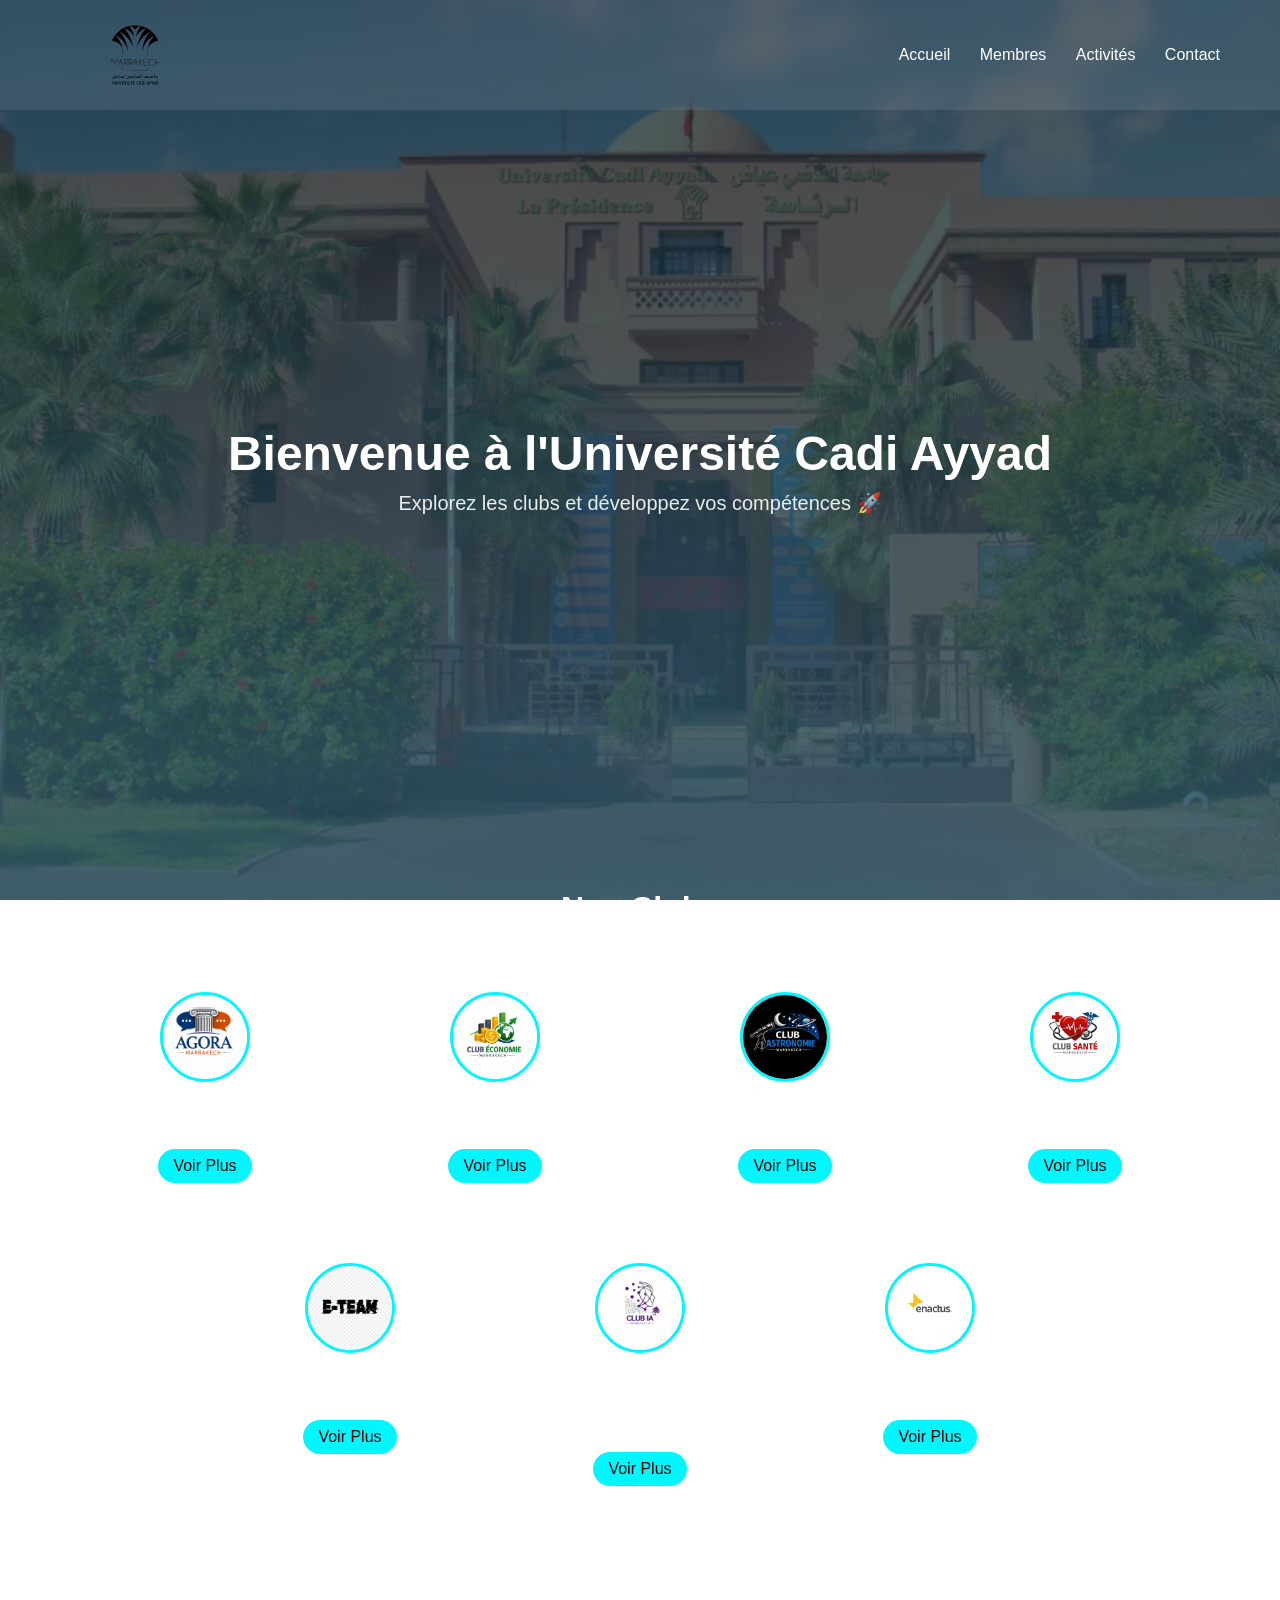
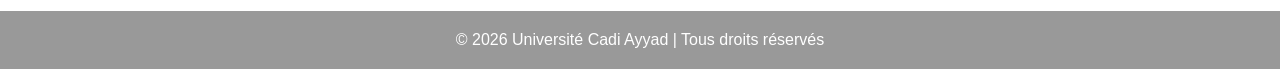
<file: index.Html>
<!DOCTYPE html>
<html lang="fr">
<head>
<meta charset="UTF-8">
<meta name="viewport" content="width=device-width, initial-scale=1.0">
<title>Clubs Universitaires - Cadi Ayyad</title>
<link rel="stylesheet" href="style.css">
</head>

<body>

<!-- NAVBAR -->
<div class="navbar">
    <img src="logo-uca.svg" class="logo">
    <div class="nav-links">
        <a href="#">Accueil</a>
        <a href="#">Membres</a>
        <a href="#">Activités</a>
        <a href="#">Contact</a>
    </div>
</div>

<!-- HERO -->
<div class="hero">
    <h1>Bienvenue à l'Université Cadi Ayyad</h1>
    <p>Explorez les clubs et développez vos compétences 🚀</p>
</div>

<!-- CLUBS -->
<section class="clubs">
    <h2>Nos Clubs</h2>

    <div class="cards">

        <div class="card">
            <img src="Agora.png">
            <h3>Agora Club</h3>
            <p>Débat et communication</p>
            <a href="#">Voir Plus</a>
        </div>

        <div class="card">
            <img src="economie.png">
            <h3>Club Économie</h3>
            <p>Finance et business</p>
            <a href="#">Voir Plus</a>
        </div>

        <div class="card">
            <img src="astro.png">
            <h3>Club Astronomie</h3>
            <p>Exploration de l’univers</p>
            <a href="#">Voir Plus</a>
        </div>

        <div class="card">
            <img src="sante.png">
            <h3>Club Santé</h3>
            <p>Bien-être et santé</p>
            <a href="#">Voir Plus</a>
        </div>

        <div class="card">
            <img src="eteam.png">
            <h3>Club E-team</h3>
            <p>Créer, innover et programmer</p>
            <a href="#">Voir Plus</a>
        </div>

        <div class="card">
            <img src="ai.png">
            <h3>Club IA</h3>
            <p>Découvre la programmation et développe des compétences en intelligence artificielle</p>
            <a href="#">Voir Plus</a>
        </div>

        <div class="card">
            <img src="enactus.jpeg">
            <h3>Enactus</h3>
            <p>Entrepreneuriat social</p>
            <a href="#">Voir Plus</a>
        </div>

    </div>
</section>

<!-- FOOTER -->
<footer>
    © 2026 Université Cadi Ayyad | Tous droits réservés
</footer>

</body>
</html>
</file>
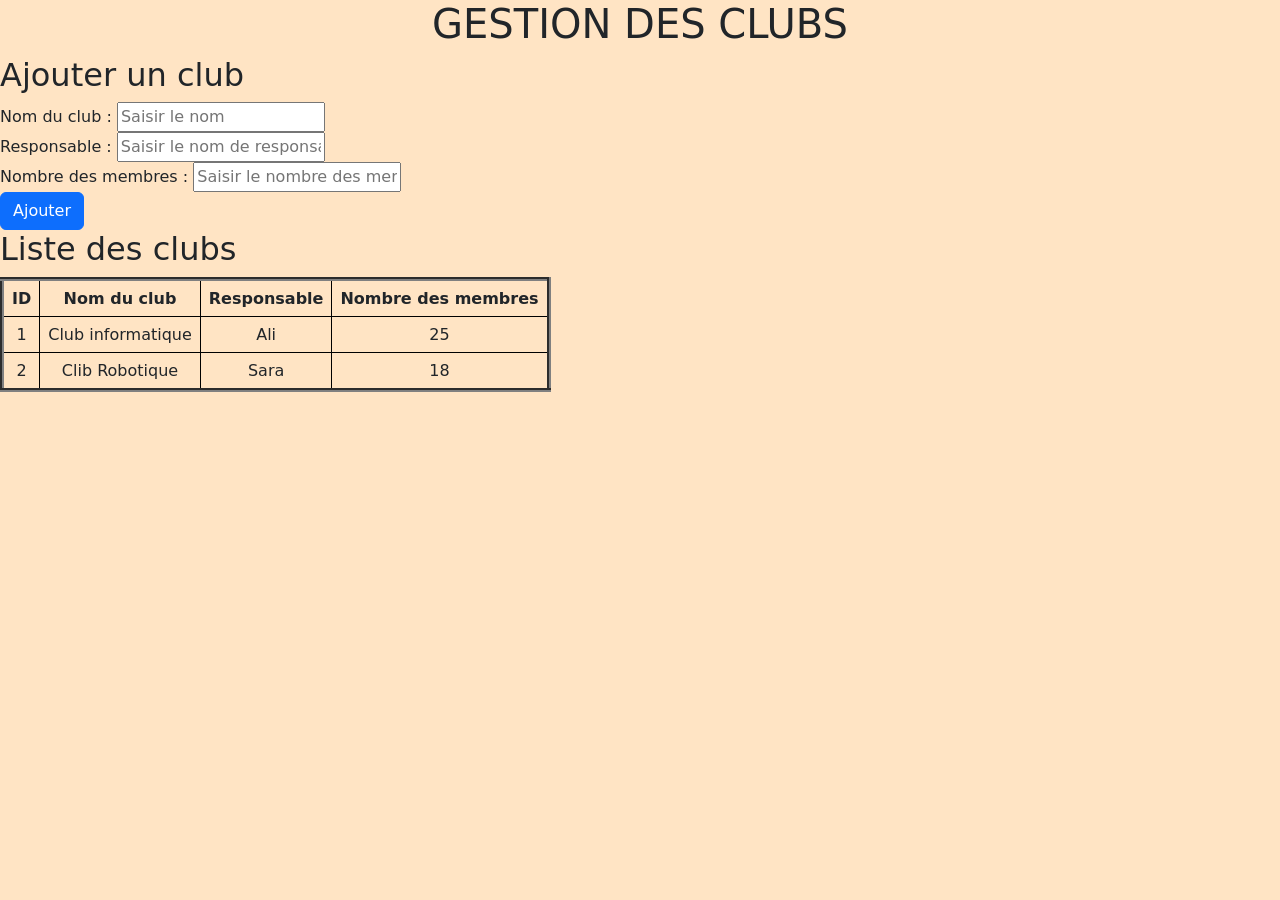
<file: gestionduclubes.html>
<html>
    <head>
        <link href="https://cdn.jsdelivr.net/npm/bootstrap@5.3.8/dist/css/bootstrap.min.css" rel="stylesheet" integrity="sha384-sRIl4kxILFvY47J16cr9ZwB07vP4J8+LH7qKQnuqkuIAvNWLzeN8tE5YBujZqJLB" crossorigin="anonymous">
        <script src="https://cdn.jsdelivr.net/npm/bootstrap@5.3.8/dist/js/bootstrap.bundle.min.js" integrity="sha384-FKyoEForCGlyvwx9Hj09JcYn3nv7wiPVlz7YYwJrWVcXK/BmnVDxM+D2scQbITxI" crossorigin="anonymous"></script>
        <style>
            table{
                border-collapse: collapse;
            }
            th,td {
                border: 1px solid black ;
                padding: 8px ;
                text-align: center;
            }
             
            body{
                background-color: bisque;
            }
        
        </style>
         </head>
    <body>
    <h1 align = "center"> GESTION DES CLUBS</h1>
    <h2> Ajouter un club</h2>
   <div> <label>Nom du club :</label>
        <input type="text" placeholder="Saisir le nom"></div>
   <div> <label> Responsable : </label>
    <input type = "text"placeholder="Saisir le nom de responsable "></div>
    <div> <label> Nombre des membres : </label>
    <input type = "text" placeholder="Saisir le nombre des membres"></div>
    <button type="button" class="btn btn-primary">Ajouter</button>
    <h2> Liste des clubs</h2>
    <table border="4">
        <tr> <th> ID</th><th> Nom du club</th><th>Responsable</th><th>Nombre des membres</th></tr>
        <tr> <td> 1</td><td> Club informatique</td><td> Ali</td> <td> 25</td></tr>
        <tr> <td> 2</td><td> Clib Robotique</td><td> Sara</td><td> 18</td></tr>
    </table>
    
    </body>
</html>
</file>
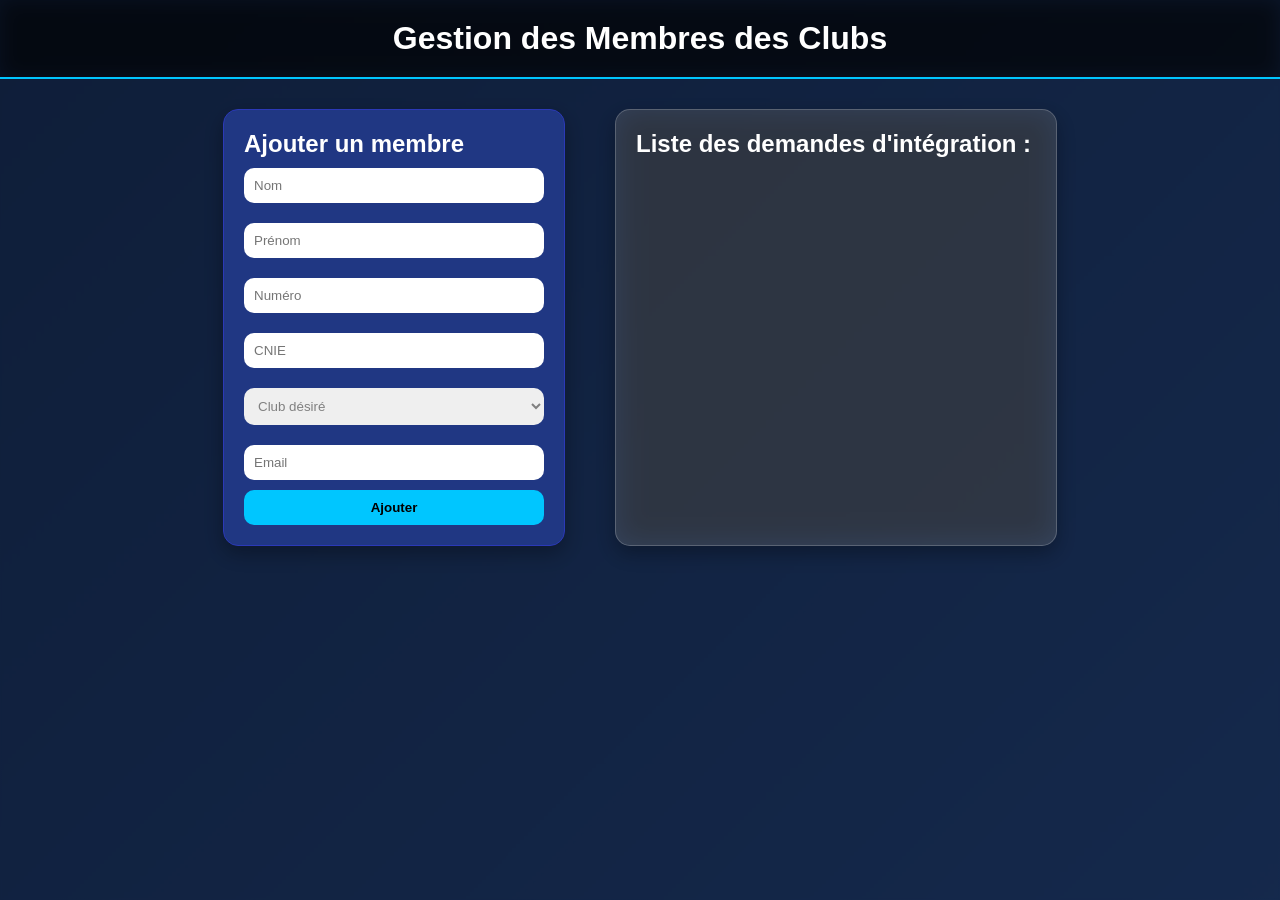
<file: members.html>
<!DOCTYPE html>
<html lang="fr">
<head>
    <meta charset="UTF-8">
    <title>Gestion des Membres</title>
    <link rel="stylesheet" href="style-members.css">
</head>
<body>

    <header>
        <h1>Gestion des Membres des Clubs</h1>
    </header>

    <div class="container">

        <div class="add-member-form">
            <h2>Ajouter un membre</h2>
            <form id="memberForm">
                <input type="text" id="nom" placeholder="Nom" required>
                <input type="text" id="prenom" placeholder="Prénom" required>
                <input type="text" id="numero" placeholder="Numéro" required>
                <input type="text" id="CNI" placeholder="CNIE" required>
                <select id="club" required>
                    <option value="" disabled selected hidden>Club désiré</option> 
                    <option value="eteam">Club E-team</option>
                    <option value="ai">Club AI</option>
                    <option value="agora">Club Agora</option>
                    <option value="economie">Club Économie</option>
                    <option value="astronomie">Club Astronomie</option>
                    <option value="enactus">Club Enactus</option>
                </select>
                <input type="email" id="email" placeholder="Email" required>
                <button type="submit">Ajouter</button>
            </form>
        </div>
                 <div class="members-list">
            <h2>Liste des demandes d'intégration :</h2>
            <ul id="membersUl">
            </ul>
        </div>

    </div>

    <script>
        const form = document.getElementById('memberForm');
        const membersUl = document.getElementById('membersUl');

        form.addEventListener('submit', function(e){
            e.preventDefault(); 

            const nom = document.getElementById('nom').value;
            const prenom = document.getElementById('prenom').value;
            const numero = document.getElementById('numero').value;
            const CNI = document.getElementById('CNI').value;
            const club = document.getElementById('club').value;
            const email = document.getElementById('email').value;

            const li = document.createElement('li');
            li.innerHTML = `<strong>${nom} ${prenom}</strong> | Num: ${numero} | CNIE: ${CNI} | Club: ${club} | Email: ${email}`;

            membersUl.appendChild(li);

            form.reset();
        });
    </script>

</body>
</html>
</file>
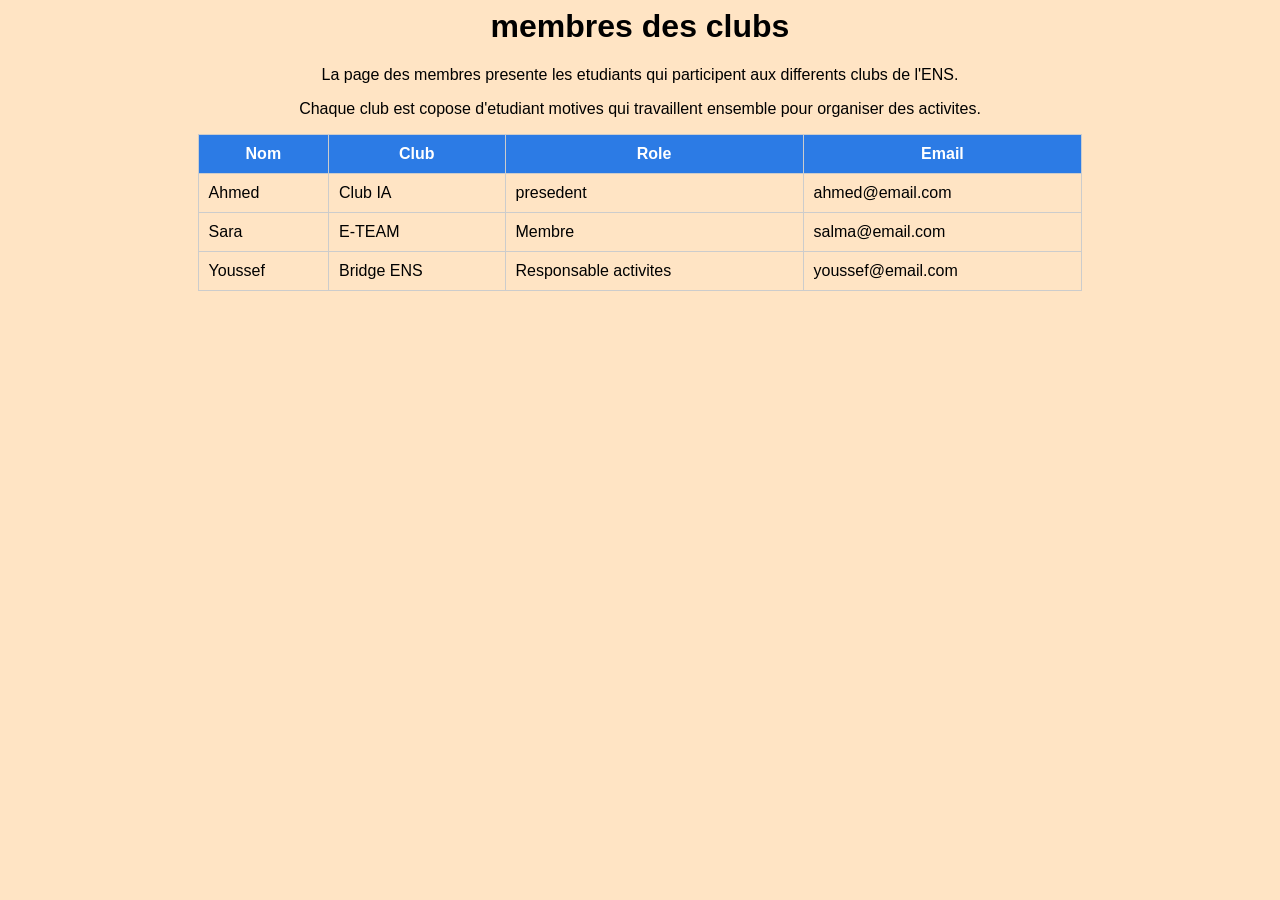
<file: membres.html>
<html>
    <head>
        <style>
            body{
                background-color: bisque;
                font-family:Arial ;
                text-align: center;
            }
            table{
                margin: auto;
                border-collapse: collapse;
                width: 70%;
            }
            th,td{
                border: 1px solid#ccc;
                padding: 10px;
            }
            th{
                background-color: #2c7be5;
                color:white;
            }
        </style>
        
    </head>
    <body> 
        <h1 align="center"> membres des clubs </h1>
<p> La page des membres presente les etudiants qui participent aux differents clubs de l'ENS.</p>
<p> Chaque club est copose d'etudiant motives qui travaillent ensemble pour organiser des activites.</p>
<table>
    <tr><th>Nom</th><th>Club</th><th>Role</th><th>Email</th></tr>
    <tr><td>Ahmed</td><td>Club IA</td><td> presedent</td><td>ahmed@email.com</td></tr>
    <tr><td>Sara</td><td>E-TEAM</td><td>Membre</td><td>salma@email.com</td></tr>
    <tr><td>Youssef</td><td> Bridge ENS</td><td>Responsable activites</td><td>youssef@email.com</td></tr>
</table>
    </body>
</html>
</file>
<file: style.css>
* {
    margin: 0;
    padding: 0;
    box-sizing: border-box;
    font-family: 'Segoe UI', sans-serif;
}

body {
    background: 
        linear-gradient(rgba(15,32,39,0.75), rgba(44,83,100,0.85)),
        url('background.jpeg');

    background-size: cover;
    background-position: center;
    background-attachment: fixed;
    color: white;
}

/* NAVBAR */
.navbar {
    display: flex;
    justify-content: space-between;
    align-items: center;
    padding: 20px 60px;
    background: rgba(255,255,255,0.1);
    backdrop-filter: blur(10px);
    position: sticky;
    top: 0;
}

.logo {
    width: 150px;
    height: auto;
}
.logo-container {
    text-align: center;
    margin-top: 20px;
    filter: brightness(0) invert(1); 
}
.logo-text {
    font-size: 20px;
    font-weight: bold;
    color: #000;
}

.nav-links a {
    margin-left: 25px;
    text-decoration: none;
    color: white;
    transition: 0.3s;
}

.nav-links a:hover {
    color: #00f7ff;
}

/* HERO */
.hero {
    height: 80vh;
    display: flex;
    justify-content: center;
    align-items: center;
    text-align: center;
    flex-direction: column;
}

.hero h1 {
    font-size: 48px;
}

.hero p {
    margin-top: 10px;
    font-size: 20px;
    opacity: 0.9;
}

/* CLUBS */
.clubs {
    padding: 60px 40px;
    text-align: center;
}

.clubs h2 {
    font-size: 32px;
    margin-bottom: 40px;
}

.cards {
    display: flex;
    flex-wrap: wrap;
    justify-content: center;
    gap: 30px;
}

.card {
    background: rgba(255,255,255,0.1);
    border-radius: 20px;
    width: 260px;
    padding: 25px;
    backdrop-filter: blur(8px);
    transition: 0.4s;
}

.card:hover {
    transform: translateY(-15px) scale(1.03);
}

.card img {
    width: 90px;
    height: 90px;
    border-radius: 50%;
    object-fit: cover;
    border: 3px solid #00f7ff;
}

.card h3 {
    margin-bottom: 10px;
}

.card p {
    font-size: 14px;
    opacity: 0.8;
}

.card a {
    display: inline-block;
    margin-top: 15px;
    padding: 8px 15px;
    background: #00f7ff;
    color: black;
    border-radius: 20px;
    text-decoration: none;
}

/* FOOTER */
footer {
    text-align: center;
    padding: 20px;
    background: rgba(0,0,0,0.4);
    margin-top: 40px;
}
</file>
<file: style-members.css>
* {
    margin: 0;
    padding: 0;
    font-family: Arial, sans-serif;
}

body {
    min-height: 100vh;
    display: flex;
    flex-direction: column;
    align-items: center;
    color: white;
   
    background: linear-gradient(135deg, #1e3c72, #2a5298);
    background-size: cover;
    background-position: center;
    background-attachment: fixed;
    backdrop-filter: blur(1px);
}

body::after {
    content: "";
    position: fixed;
    top: 0; left: 0;
    width: 100%;
    height: 100%;
    background: rgba(0,0,0,0.5); 
    z-index: -1;
}


header {
    width: 100%;
    text-align: center;
    padding: 20px;
    background: rgba(0,0,0,0.4);
    backdrop-filter: blur(10px);
    margin-bottom: 30px;
    border-bottom: 2px solid #00c6ff;
}


.container {
    display: flex;
    gap: 50px;
    flex-wrap: wrap;
    justify-content: center;
}


.add-member-form {
    background: rgb(32, 55, 131);
    padding: 20px;
    border-radius: 15px;
    backdrop-filter: blur(15px);
    min-width: 300px;
    box-shadow: 0 8px 20px rgba(0,0,0,0.3);
    border: 1px solid rgb(43, 57, 183);
}

.add-member-form form {
    display: flex;
    flex-direction: column;
}

.add-member-form input,
.add-member-form select {
    margin: 10px 0;
    padding: 10px;
    border-radius: 10px;
    border: none;
    outline: none;
    transition: 0.3s;
}

.add-member-form input:focus,
.add-member-form select:focus {
    transform: scale(1.05);
}

.add-member-form button {
    padding: 10px;
    border-radius: 10px;
    border: none;
    background-color: #00c6ff;
    color: #000;
    font-weight: bold;
    cursor: pointer;
    transition: 0.3s;
}

.add-member-form button:hover {
    background-color: #0080ff;
}

.members-list {
    background: rgba(255,255,255,0.15);
    padding: 20px;
    border-radius: 15px;
    backdrop-filter: blur(15px);
    min-width: 400px;
    box-shadow: 0 8px 20px rgba(0,0,0,0.3);
    border: 1px solid rgba(255,255,255,0.2);
}

.members-list ul {
    list-style: none;
}

.members-list li {
    padding: 10px;
    margin: 10px 0;
    background: rgba(255,255,255,0.25);
    border-radius: 10px;
    transition: 0.3s;
}

.members-list li:hover {
    background: #00c6ff;
    transform: scale(1.03);
}
select option {
    color: black;
}
select:invalid {
    color: gray;
}
</file>
